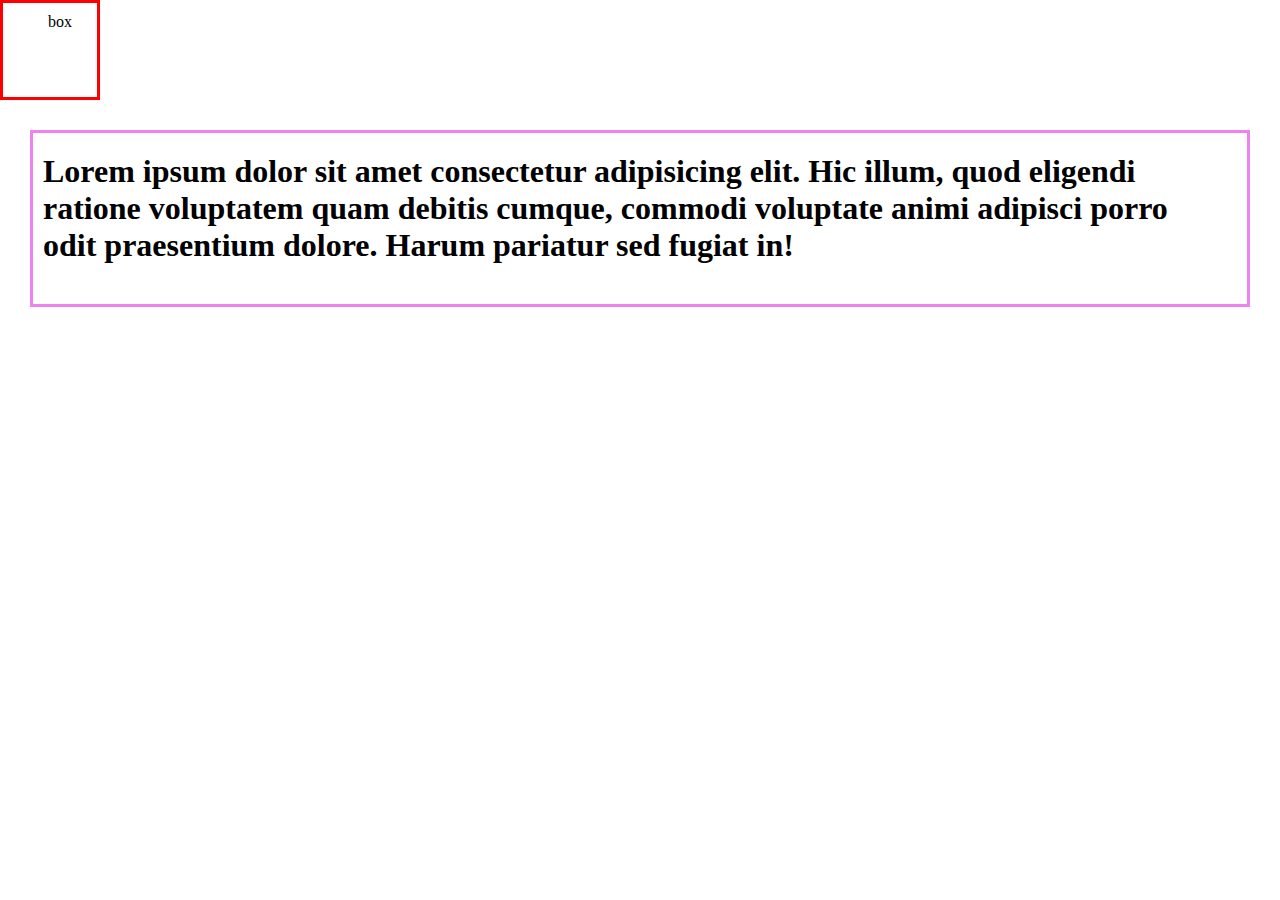
<file: index.html>
<!DOCTYPE html>
<html lang="en">
  <head>
    <meta charset="UTF-8" />
    <meta name="viewport" content="width=device-width, initial-scale=1.0" />
    <link rel="stylesheet" href="style.css" />
    <title>Document</title>
  </head>
  <body>
    <div class="box">box</div>
    <h1>
      Lorem ipsum dolor sit amet consectetur adipisicing elit. Hic illum, quod
      eligendi ratione voluptatem quam debitis cumque, commodi voluptate animi
      adipisci porro odit praesentium dolore. Harum pariatur sed fugiat in!
    </h1>
  </body>
</html>
</file>
<file: style.css>
* {
  margin: 0px;
  padding: 0px;
  box-sizing: border-box;
}

.box {
  width: 100px;
  height: 100px;
  border: 3px solid red;
  text-align: center;
  /* padding: 20px; */
  /* top/bottom left/right */
  /* padding:10px 20px */
  padding-top: 10px;
  padding-right: 20px;
  padding-bottom: 30px;
  padding-top: 40px;
  /* shorthand top right bottom left */
  padding: 10px 20px 30px 40px;
}
h1 {
  border: 3px solid violet;
  padding: 20px 30px 40px 10px;
  margin: 30px;
  /* shorthand */
  /* margin: 20px 30px 10px 40px;
  margin-top:10px
  margin-right:20px
  margin-bottom:30px
  margin-left:40px */
}
</file>
